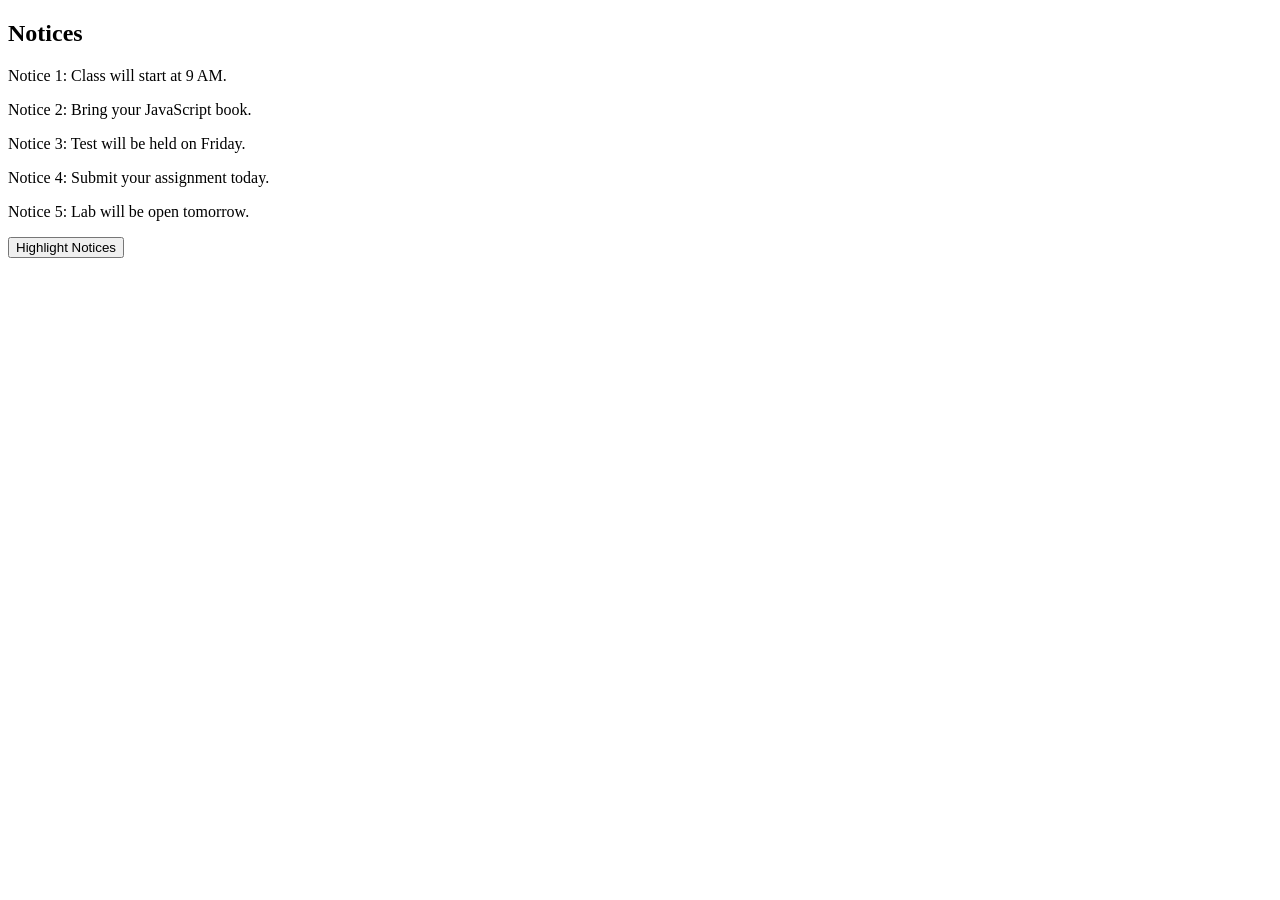
<file: Question 1/Question 3/index3.html>
<!DOCTYPE html>
<html>
<head>
    <meta name="viewport" content="width=device-width, initial-scale=1.0">
    <title>Highlight Notices</title>
    <link rel="stylesheet" href="app3.css">

</head>
<body>
    <h2>Notices</h2>

    <p>Notice 1: Class will start at 9 AM.</p>
    <p>Notice 2: Bring your JavaScript book.</p>
    <p>Notice 3: Test will be held on Friday.</p>
    <p>Notice 4: Submit your assignment today.</p>
    <p>Notice 5: Lab will be open tomorrow.</p>

    <button onclick="highlightNotices()">Highlight Notices</button>
    <script src="app3.js"></script>

</body>
</html>
</file>
<file: Question 1/Question 3/app3.css>
.highlight {
      background-color: yellow;
      color: black;
      padding: 10px;
      border: 2px solid orange;
}
</file>
